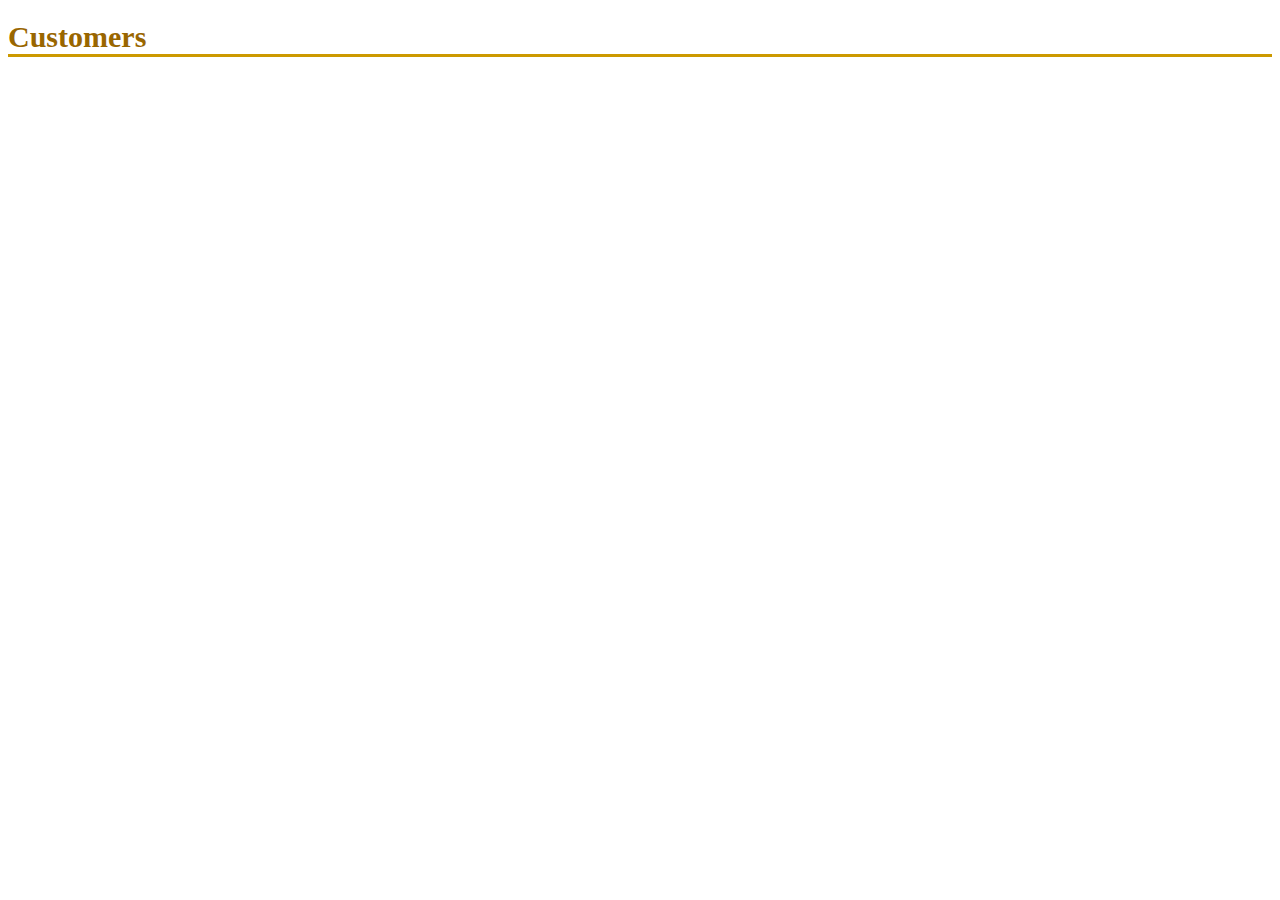
<file: ffteste.html>
<!DOCTYPE html>
<html>

<head>
<style>
h1 {
    border-bottom: 3px solid #cc9900;
    color: #996600;
    font-size: 30px;
}
table, th , td {
    border: 1px solid grey;
    border-collapse: collapse;
    padding: 5px;
}
table tr:nth-child(odd) {
    background-color: #f1f1f1;
}
table tr:nth-child(even) {
    background-color: #ffffff;
}
</style>
</head>

<body>

<h1>Customers</h1>
<div id="id01"></div>

<script>
var xmlhttp = new XMLHttpRequest();
var url = "http://localhost:8888/mysqljson/json.php";

xmlhttp.onreadystatechange=function() {
    if (this.readyState == 4 && this.status == 200) {
        myFunction(this.responseText);
    }
}
xmlhttp.open("GET", url, true);
xmlhttp.send();

function myFunction(response) {
    var arr = JSON.parse(response);
    var i;
    var out = "<table>";

    for(i = 0; i < arr.length; i++) {
      out += "<tr>";
        for(j = 0; j < Object.keys(arr[i]).length; j++) {
          out += "<td>" + arr[i][Object.keys(arr[i])[j]] + "</td>";
      }
      out +=  "</tr>";
    }
    out += "</table>";
    document.getElementById("id01").innerHTML = out;
}
</script>

</body>
</html>
</file>
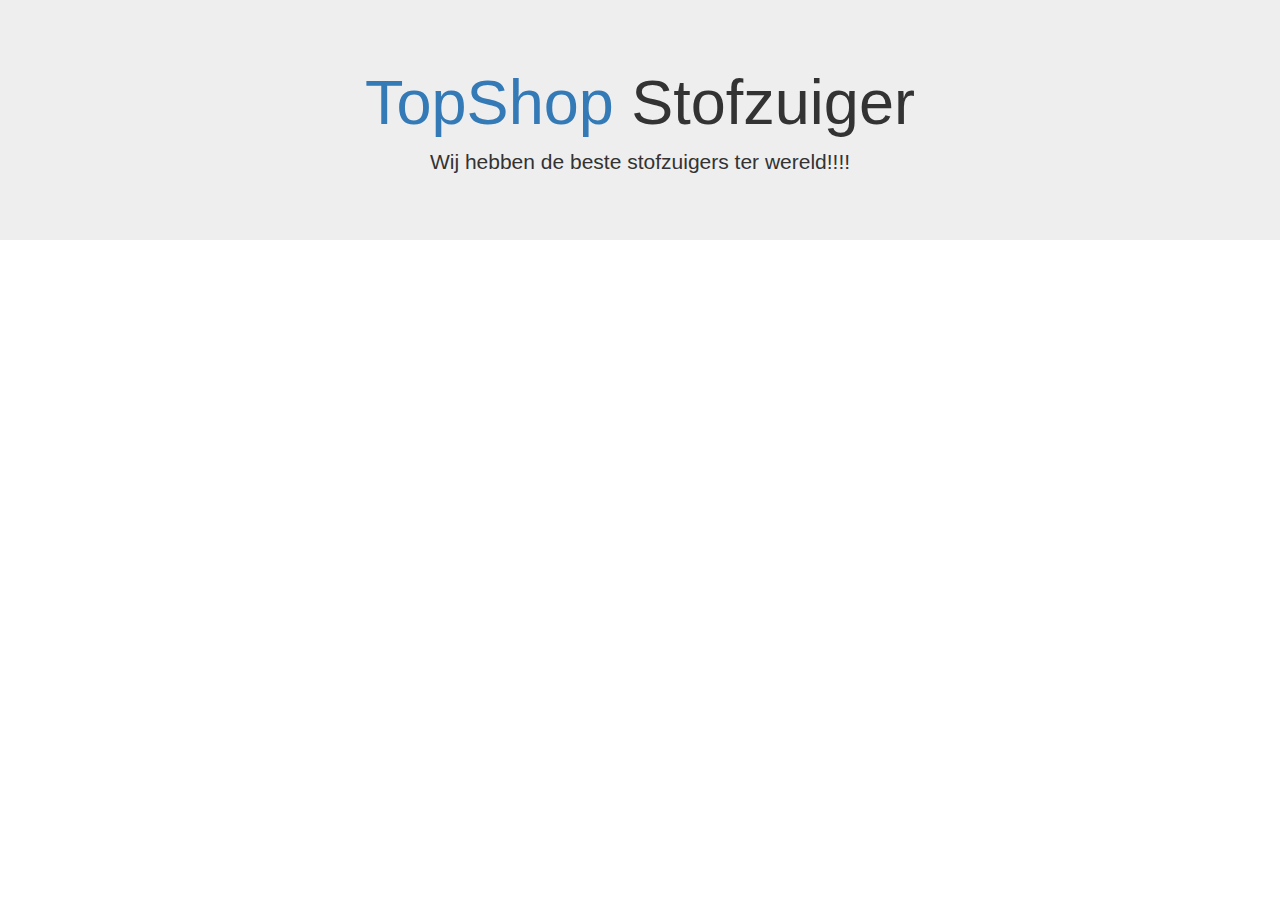
<file: shopping-card/stofzuiger.html>
<!DOCTYPE html>
<html lang="en">
<head>
  <title>TopSjop | Stofzuigers</title>
  <meta charset="utf-8">
  <meta name="viewport" content="width=device-width, initial-scale=1">
  <link rel="stylesheet" href="https://maxcdn.bootstrapcdn.com/bootstrap/3.3.7/css/bootstrap.min.css">
  <link href="https://maxcdn.bootstrapcdn.com/font-awesome/4.7.0/css/font-awesome.min.css" rel="stylesheet" integrity="sha384-wvfXpqpZZVQGK6TAh5PVlGOfQNHSoD2xbE+QkPxCAFlNEevoEH3Sl0sibVcOQVnN" crossorigin="anonymous">
  <link rel="stylesheet" src="css/topshop.css">
  <script src="https://ajax.googleapis.com/ajax/libs/jquery/3.1.1/jquery.min.js"></script>
  <script src="https://maxcdn.bootstrapcdn.com/bootstrap/3.3.7/js/bootstrap.min.js"></script>
   <script src="js/json.js"></script>
   <script src="js/topshop.js"></script>
 
</head>
<body onload="init()">

<div class="jumbotron text-center">
  <h1><a href="index.html">TopShop</a> Stofzuiger</h1>
  <p>Wij hebben de beste stofzuigers ter wereld!!!!</p> 
</div>  
<div class="container">
  <div class="row" id="produkten"></div>
</div>
</body>
</html>
</file>
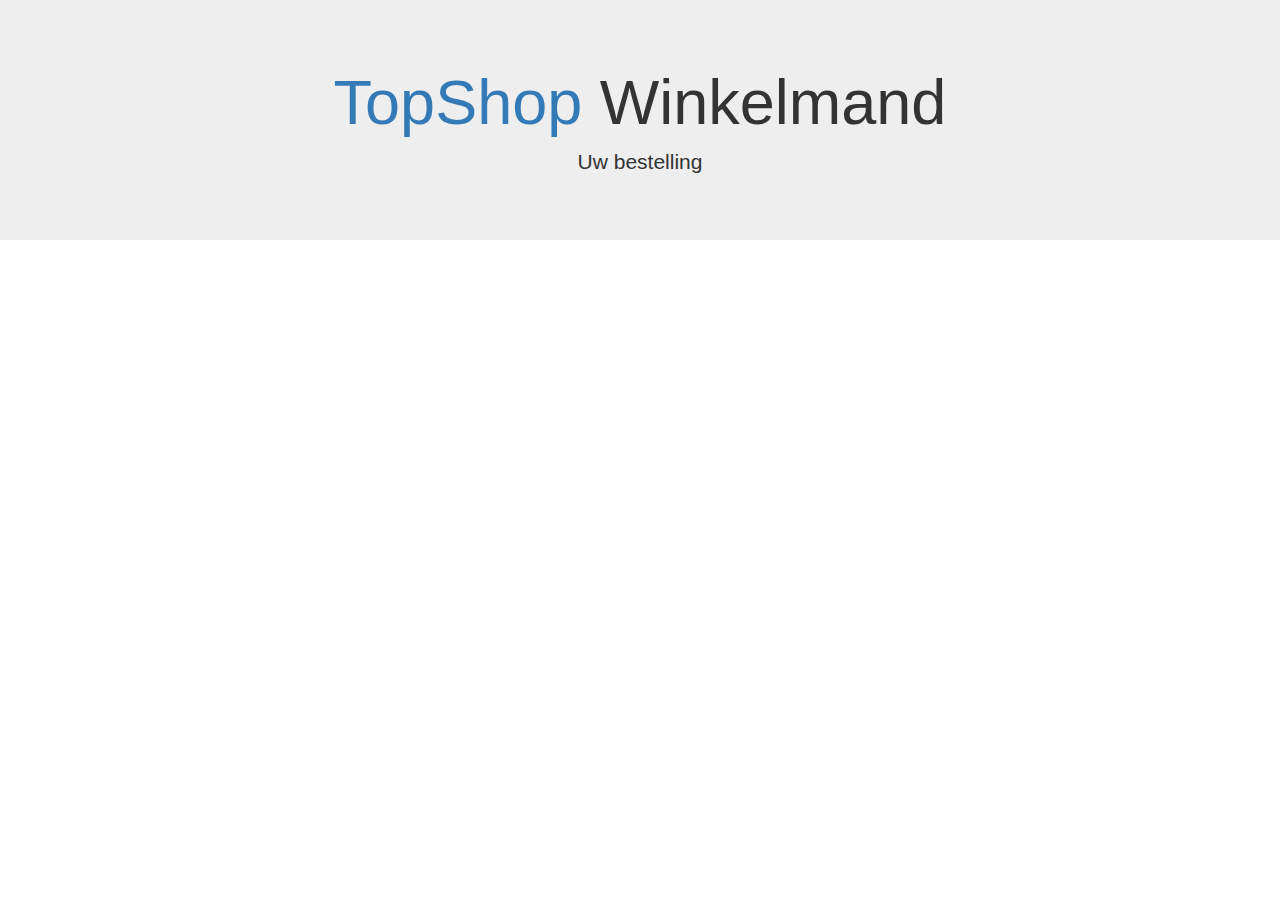
<file: shopping-card/winkelmand.html>
<!DOCTYPE html>
<html lang="en">
<head>
  <title>TopSjop | Stofzuigers</title>
  <meta charset="utf-8">
  <meta name="viewport" content="width=device-width, initial-scale=1">
  <link rel="stylesheet" href="https://maxcdn.bootstrapcdn.com/bootstrap/3.3.7/css/bootstrap.min.css">
  <link href="https://maxcdn.bootstrapcdn.com/font-awesome/4.7.0/css/font-awesome.min.css" rel="stylesheet" integrity="sha384-wvfXpqpZZVQGK6TAh5PVlGOfQNHSoD2xbE+QkPxCAFlNEevoEH3Sl0sibVcOQVnN" crossorigin="anonymous">
  <link rel="stylesheet" src="css/topshop.css">
  <script src="https://ajax.googleapis.com/ajax/libs/jquery/3.1.1/jquery.min.js"></script>
  <script src="https://maxcdn.bootstrapcdn.com/bootstrap/3.3.7/js/bootstrap.min.js"></script>
   <script src="js/json.js"></script>
   <script src="js/topshop.js"></script>

</head>
<body onload="showWinkelmandje()">

<div class="jumbotron text-center">
  <h1><a href="index.html">TopShop</a> Winkelmand</h1>
  <p>Uw bestelling</p>
</div>
<div class="container">
  <div class="row" id="produkten"></div>
	</div>
</body>
</html>
</file>
